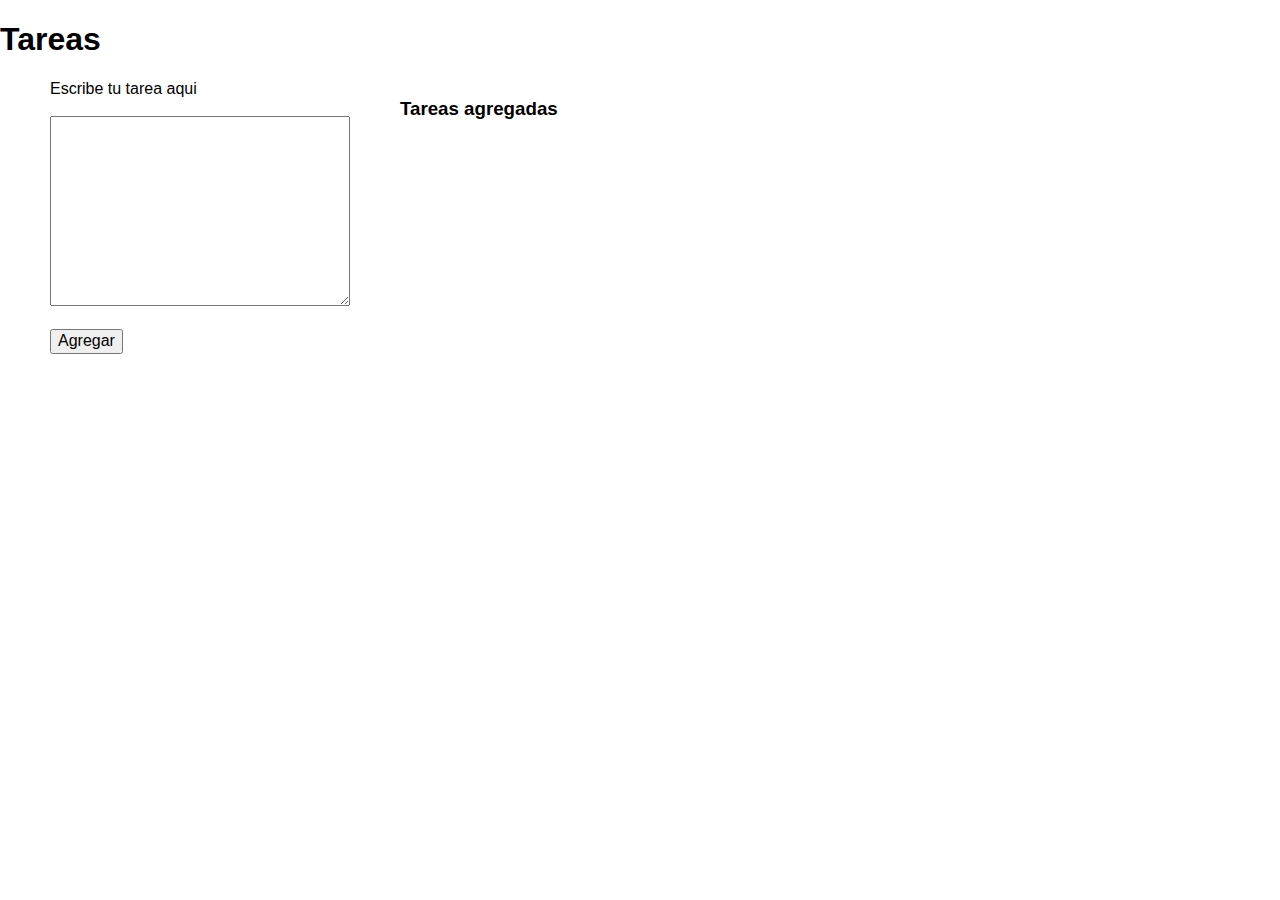
<file: CRUDV2/index.html>
<!DOCTYPE html>
<html lang="en">
<head>
    <meta charset="UTF-8">
    <meta http-equiv="X-UA-Compatible" content="IE=edge">
    <meta name="viewport" content="width=device-width, initial-scale=1.0">
    <link rel="stylesheet" href="https://cdnjs.cloudflare.com/ajax/libs/font-awesome/5.15.4/css/all.min.css" />
<link rel="stylesheet" href="./styles/style.css">
<link rel="stylesheet" href="./styles/normailize.css">
    <title>CRUDV2</title>
</head>
<body>
    <h1>Tareas</h1>
    <div class="container">
        <div class="izquierda"></div>
        <form id="form" action="">
            <label for="post">Escribe tu tarea aqui</label>
            <br><br>
            <textarea name="post" id="input" cols="30" rows="10"></textarea>
            <br><br>
            <div id="msg"></div>
            <button type="submit" >Agregar</button>
        </form>


        <div class="derecha">
            <h3>Tareas agregadas</h3>
            <div id="posts">
                <!-- <div>
                    ejemplo de maquetacion 
                    <p>Tarea 1</p>
                    <span class="options">
                        <i class="fas fa-edit"></i>
                        <i class="fas fa-trash-alt"></i>
                    </span>
                </div>
            
          
                <div>
                    <p>Tarea 1</p>
                    <span class="options">
                        <i class="fas fa-edit"></i>
                        <i class="fas fa-trash-alt"></i>
                    </span>
                </div>
            </div> -->
        </div><!-- fin derecha -->
              
            
    
        
    </div>
<script src="./js/appPrueba.js"></script>
</body>
</html>
</file>
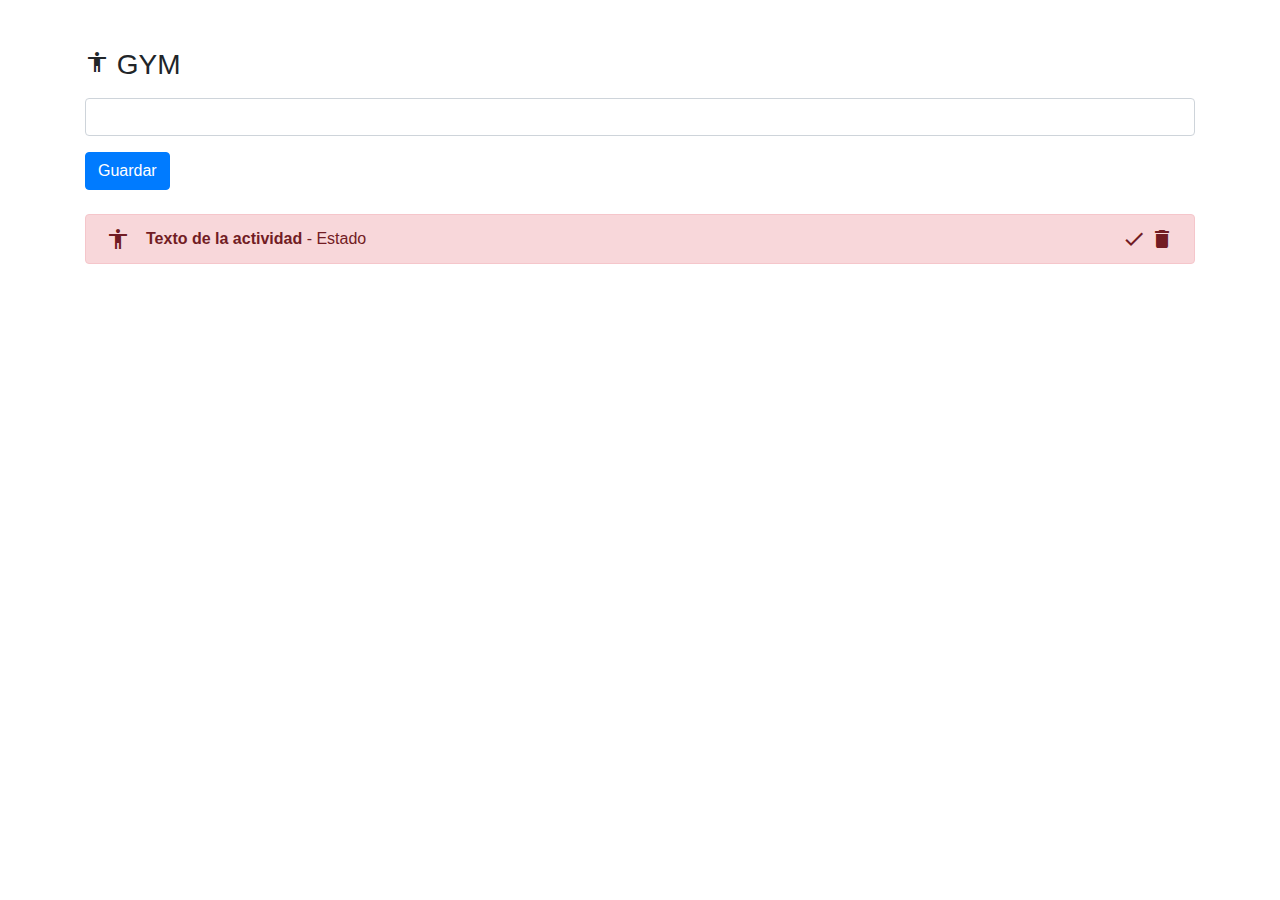
<file: CRUDV3/index.html>
<!DOCTYPE html>
<html lang="en">
  <head>
    <!-- Required meta tags -->
    <meta charset="utf-8" />
    <meta
      name="viewport"
      content="width=device-width, initial-scale=1, shrink-to-fit=no"
    />

    <!-- Bootstrap CSS -->
    <link
      rel="stylesheet"
      href="https://cdn.jsdelivr.net/npm/bootstrap@4.3.1/dist/css/bootstrap.min.css"
      integrity="sha384-ggOyR0iXCbMQv3Xipma34MD+dH/1fQ784/j6cY/iJTQUOhcWr7x9JvoRxT2MZw1T"
      crossorigin="anonymous"
    />
    <link
      href="https://fonts.googleapis.com/icon?family=Material+Icons"
      rel="stylesheet"
    />
    <title>CrudV3</title>
  </head>
  <body>
    <div class="container mt-5">
      
        <h3>
          <i class="material-icons"> accessibility </i>
          GYM</h3>

        <form id="formulario">
          <input type="text" id="actividad" class="form-control my-3" />
          <button type="submit" class="btn btn-primary">Guardar</button>
        </form>

        
        <div id="listaActividades " class="mt-4">     
          <div class="alert alert-danger" role="alert">
            <i class="material-icons float-left mr-3"> 
              accessibility </i>
            <b>Texto de la actividad</b> - Estado
            <span class="float-right">
              <i class="material-icons"> 
                done 
              </i>
              <i class="material-icons"> 
                delete 
              </i>
            </span>
          </div>
          
        </div>
   
    </div> 



    <!-- Optional JavaScript -->
    <!-- jQuery first, then Popper.js, then Bootstrap JS -->
    
    <script
      src="https://code.jquery.com/jquery-3.3.1.slim.min.js"
      integrity="sha384-q8i/X+965DzO0rT7abK41JStQIAqVgRVzpbzo5smXKp4YfRvH+8abtTE1Pi6jizo"
      crossorigin="anonymous"
    ></script>
    <script
      src="https://cdn.jsdelivr.net/npm/popper.js@1.14.7/dist/umd/popper.min.js"
      integrity="sha384-UO2eT0CpHqdSJQ6hJty5KVphtPhzWj9WO1clHTMGa3JDZwrnQq4sF86dIHNDz0W1"
      crossorigin="anonymous"
    ></script> 
    <script
      src="https://cdn.jsdelivr.net/npm/bootstrap@4.3.1/dist/js/bootstrap.min.js"
      integrity="sha384-JjSmVgyd0p3pXB1rRibZUAYoIIy6OrQ6VrjIEaFf/nJGzIxFDsf4x0xIM+B07jRM"
      crossorigin="anonymous"
    ></script> 
    <script src="./js/app.js"></script>
  </body>
</html>
</file>
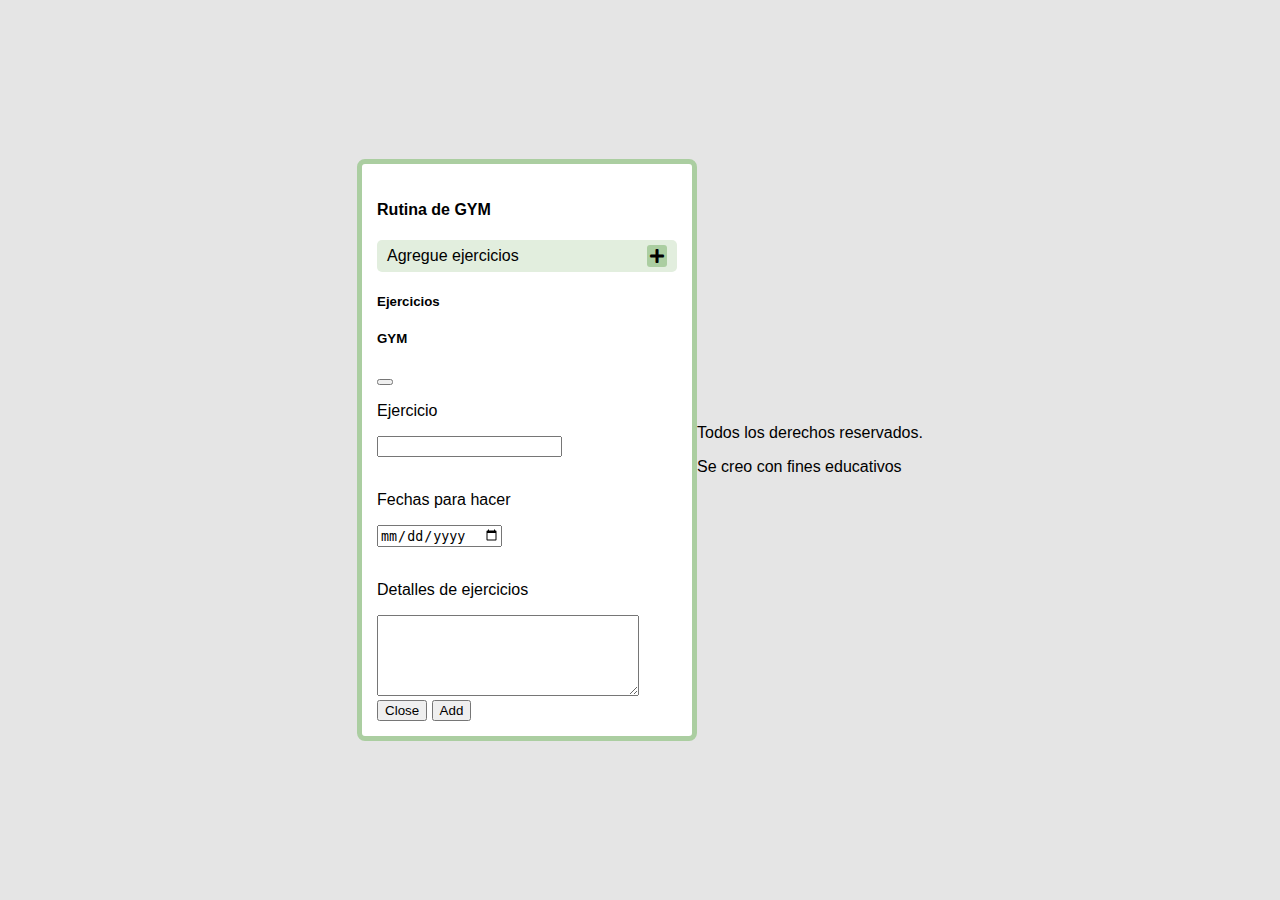
<file: CRUDV4/index.html>
<!DOCTYPE html>
<html lang="en">
  <head>
    <meta charset="UTF-8" />
    <meta http-equiv="X-UA-Compatible" content="IE=edge" />
    <meta name="viewport" content="width=device-width, initial-scale=1.0" />
    <link rel="stylesheet" href="./css/style.css" />
    <link
      href="https://cdn.jsdelivr.net/npm/bootstrap@5.1.3/dist/css/bootstrap.min.css"
      rel="stylesheet"
      integrity="sha384-1BmE4kWBq78iYhFldvKuhfTAU6auU8tT94WrHftjDbrCEXSU1oBoqyl2QvZ6jIW3"
      crossorigin="anonymous"
    />
    <link
      rel="stylesheet"
      href="https://cdnjs.cloudflare.com/ajax/libs/font-awesome/5.15.4/css/all.min.css"
    />
    <script
      src="https://cdn.jsdelivr.net/npm/bootstrap@5.1.3/dist/js/bootstrap.bundle.min.js"
      integrity="sha384-ka7Sk0Gln4gmtz2MlQnikT1wXgYsOg+OMhuP+IlRH9sENBO0LRn5q+8nbTov4+1p"
      crossorigin="anonymous"
    ></script>
    <title>CRUDV4</title>
  </head>
  <body>
    <div class="app">
      <h4 class="mb-3">Rutina de GYM</h4>

      <div id="addNew" data-bs-toggle="modal" data-bs-target="#form">
        <span>Agregue ejercicios</span>
        <i class="fas fa-plus"></i>
      </div>
      <h5 class="text-center my-3">Ejercicios</h5>

      <!-- Modal -->
      <form
        class="modal fade"
        id="form"
        tabindex="-1"
        aria-labelledby="exampleModalLabel"
        aria-hidden="true"
      >
        <div class="modal-dialog">
          <div class="modal-content">
            <div class="modal-header">
              <h5 class="modal-title" id="exampleModalLabel">GYM</h5>
              <button
                type="button"
                class="btn-close"
                data-bs-dismiss="modal"
                aria-label="Close"
              ></button>
            </div>
            <div class="modal-body">
              <p>Ejercicio</p>
              <input type="text" class="form-control" name="" id="textInput" />
              <div id="msg"></div>
              <br />
              <p>Fechas para hacer</p>
              <input type="date" class="form-control" name="" id="dateInput" />
              <div id="msgDate" ></div>
              <br />
              <p>Detalles de ejercicios</p>
              <textarea
                name=""
                class="form-control"
                id="textarea"
                cols="30"
                rows="5"
              ></textarea>
              <div id="msgText" ></div>
            </div>
            <div class="modal-footer">
              <button
                type="button"
                class="btn btn-secondary"
                data-bs-dismiss="modal"
              >
                Close
              </button>
              <button type="submit" id="add" class="btn btn-primary">
                Add
              </button>
            </div>
          </div>
        </div>
      </form>
      <div id="tasks"></div>
    </div>
  </body>
  <script src="./js/app.js"></script>
  <footer class="fixed-bottom text-justify d-flex justify-content-center">
    
      <p>Todos los derechos reservados.</p>
      <p> Se creo con fines educativos</p>
    
  </footer>
</html>
</file>
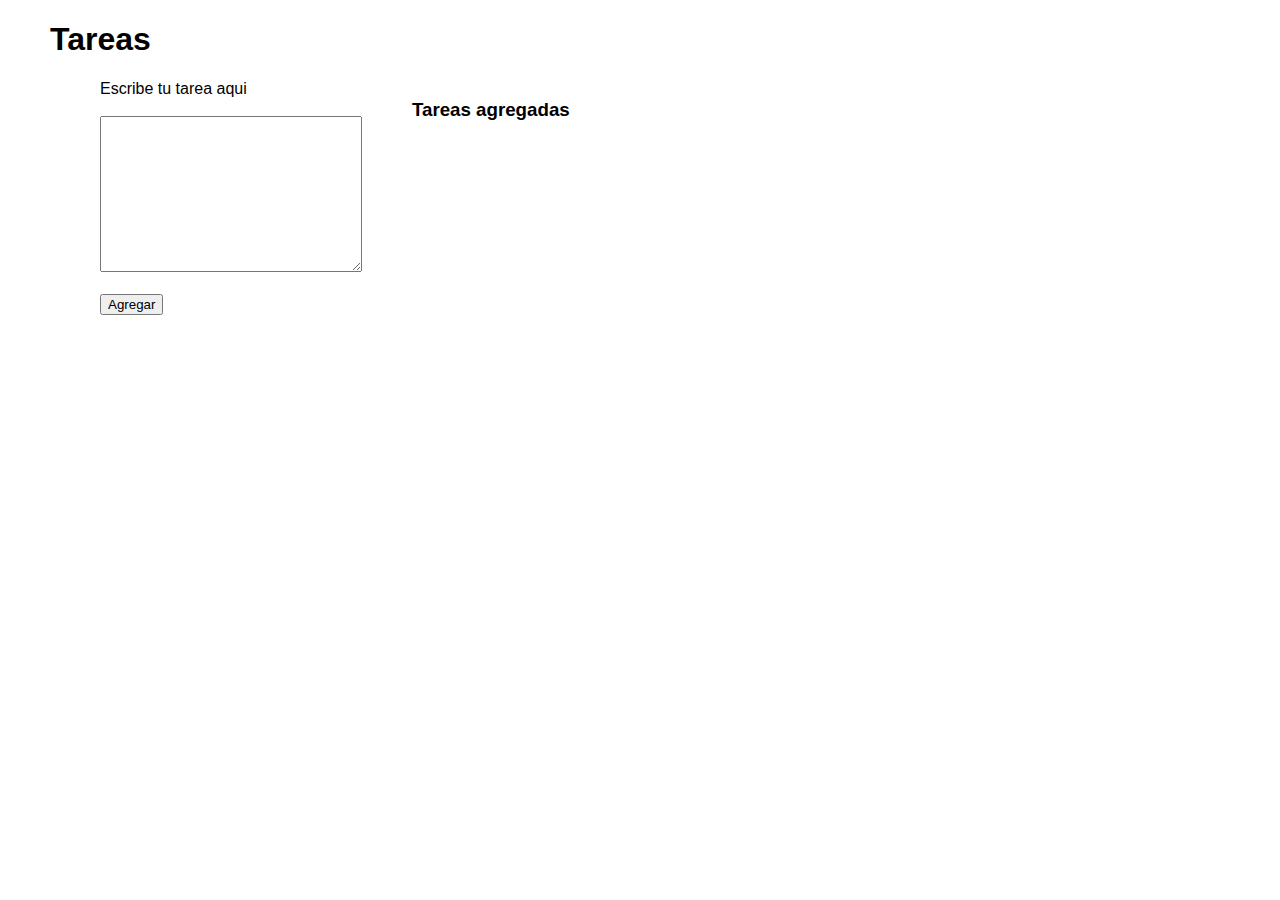
<file: prueba/index.html>
<!DOCTYPE html>
<html lang="en">
<head>
    <meta charset="UTF-8">
    <meta http-equiv="X-UA-Compatible" content="IE=edge">
    <meta name="viewport" content="width=device-width, initial-scale=1.0">
    <link rel="stylesheet" href="https://cdnjs.cloudflare.com/ajax/libs/font-awesome/5.15.4/css/all.min.css" />
<link rel="stylesheet" href="style.css">
    <title>Prueba</title>
</head>
<body>
    <h1>Tareas</h1>
    <div class="container">
        <div class="izquierda"></div>
        <form id="form" action="">
            <label for="post">Escribe tu tarea aqui</label>
            <br><br>
            <textarea name="post" id="input" cols="30" rows="10"></textarea>
            <br><br>
            <div id="msg"></div>
            <button type="submit" >Agregar</button>
        </form>


        <div class="derecha">
            <h3>Tareas agregadas</h3>
            <div id="posts">
                <!-- <div>
                    ejemplo de maquetacion 
                    <p>Tarea 1</p>
                    <span class="options">
                        <i class="fas fa-edit"></i>
                        <i class="fas fa-trash-alt"></i>
                    </span>
                </div>
            
          
                <div>
                    <p>Tarea 1</p>
                    <span class="options">
                        <i class="fas fa-edit"></i>
                        <i class="fas fa-trash-alt"></i>
                    </span>
                </div>
            </div> -->
        </div><!-- fin derecha -->
              
            
    
        
    </div>
<script src="appPrueba.js"></script>
</body>
</html>
</file>
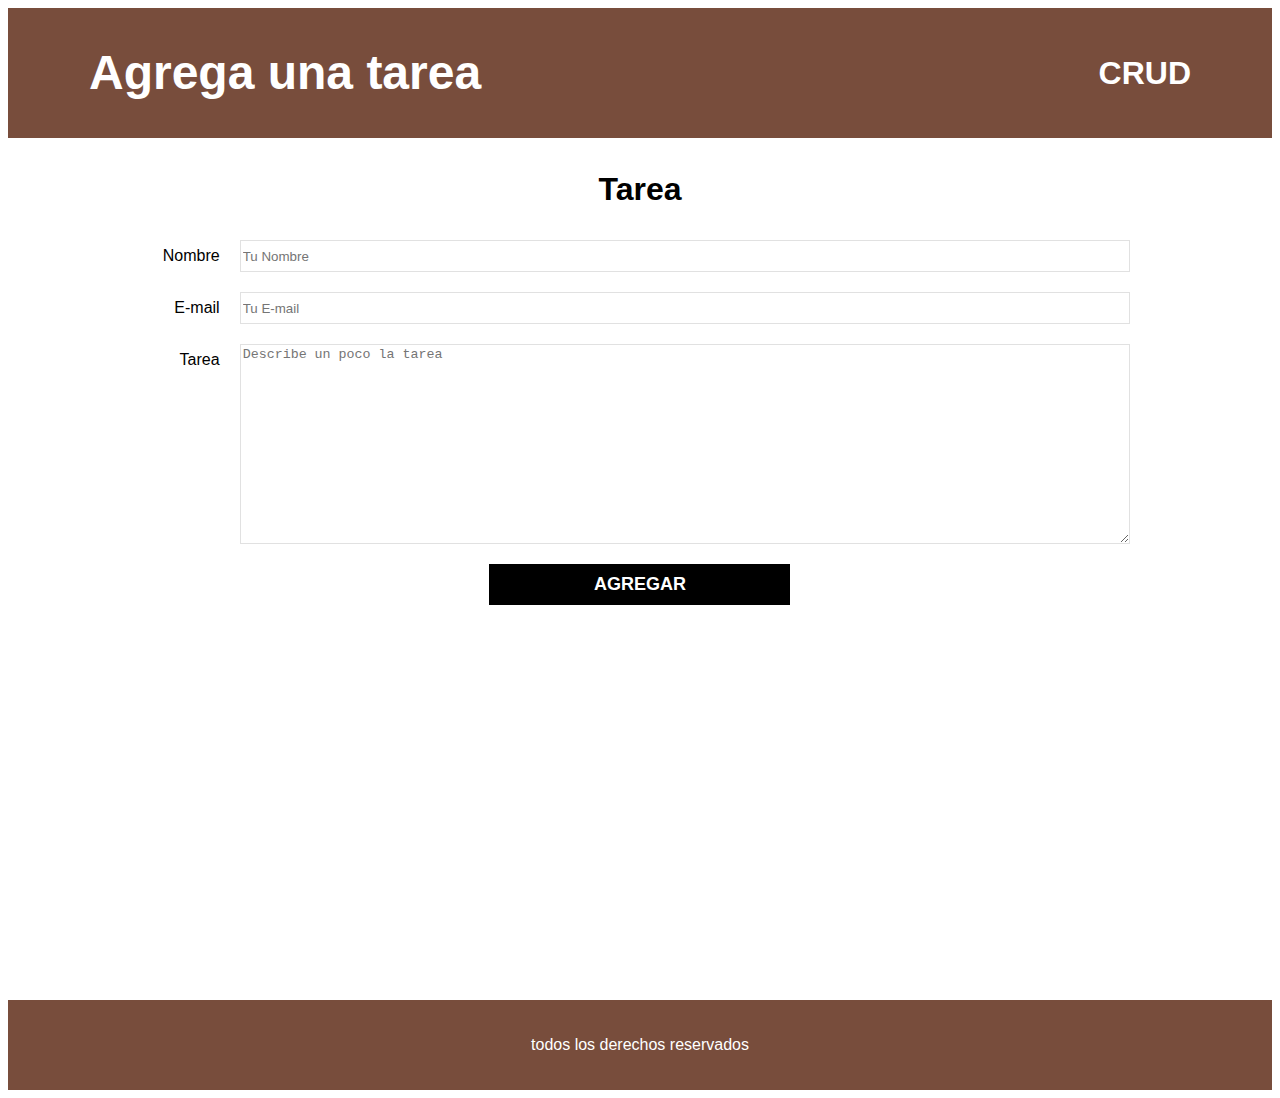
<file: CRUDV1/indexv1.html>
<!DOCTYPE html>
<html lang="en">
  <head>
    <meta charset="UTF-8" />
    <meta http-equiv="X-UA-Compatible" content="IE=edge" />
    <meta name="viewport" content="width=device-width, initial-scale=1.0" />
    <!-- <link href="https://fonts.googleapis.com/css2?family=Open+Sans&family=PT+Sans:wght@400;700&display=swap" rel="stylesheet"> -->
    <link rel="stylesheet" href="./css/styles.css" />
    <title>Document</title>
  </head>
  <body>
    <header class="encabezado">
      <h1 class="formato">Agrega una tarea</h1>
      <h3 class="formato">CRUD</h3>
    </header>

    <main class="contenedor">
      <h3 class="centrar-texto">Tarea</h3>

      <form class="formulario">
        <div class="campo">
          <label class="campo__label" for="nombre">Nombre</label>
          <input
            class="campo__field"
            type="text"
            placeholder="Tu Nombre"
            id="nombre"
          />
        </div>
        <div class="campo">
          <label class="campo__label" for="email">E-mail</label>
          <input
            class="campo__field"
            type="email"
            placeholder="Tu E-mail"
            id="email"
          />
        </div>
        <div class="campo">
          <label class="campo__label" for="mensaje">Tarea</label>
          <textarea
            placeholder="Describe un poco la tarea"
            class="campo__field campo__field--textarea"
            id="mensaje"
          ></textarea>
        </div>
        <div id="msg"></div>
        <div class="campo">
          <input
            onclick="agregaTarea()"
            value="Agregar"
            class="boton boton--primario"
          />
        </div>
      </form>
      <div id="posts">
        <!-- <div>
                    ejemplo de maquetacion 
                    <p>Tarea 1</p>
                    <span class="options">
                        <i class="fas fa-edit"></i>
                        <i class="fas fa-trash-alt"></i>
                    </span>
                </div>
            
          
                <div>
                    <p>Tarea 1</p>
                    <span class="options">
                        <i class="fas fa-edit"></i>
                        <i class="fas fa-trash-alt"></i>
                    </span>
                </div>
            </div> -->
      </div>
      <!-- fin derecha -->
    </main>
    <footer class="pie-de-pagina">
      <p class="centrar-texto">todos los derechos reservados</p>
    </footer>
    <script src="./js/app.js"></script>
  </body>
</html>
</file>
<file: CRUDV2/styles/style.css>
body {
  font-family: sans-serif;
  margin: 0 50px;
}

.container {
  display: flex;
  gap: 50px;
}

#posts {
  width: 400px;
}

i {
  cursor: pointer;
}

#posts div {
  display: flex;
  align-items: center;
  justify-content: space-between;
}

.options {
  display: flex;
  gap: 25px;
}

#msg {
  color: red;
}
</file>
<file: CRUDV4/css/style.css>
body {
  font-family: sans-serif;
  margin: 0 50px;
  background-color: #e5e5e5;
  /* overflow: hidden; */
  display: flex;
  justify-content: center;
  align-items: center;
  height: 100vh;
}
.app {
  background-color: #fff;
  width: 300px;
  height: auto;
  border: 5px solid #abcea1;
  border-radius: 8px;
  padding: 15px;
}
#addNew {
  display: flex;
  justify-content: space-between;
  align-items: center;
  background-color: rgba(171, 206, 161, 0.35);
  padding: 5px 10px;
  border-radius: 5px;
  cursor: pointer;
}
.fa-plus {
  background-color: #abcea1;
  padding: 3px;
  border-radius: 3px;
}
#msg , #msgDate, #msgText {
  color: red;
}
#tasks {
  display: grid;
  grid-template-columns: 1fr;
  gap: 14px;
}

#tasks div {
  border: 3px solid #abcea1;
  background-color: #e2eede;
  border-radius: 6px;
  padding: 5px;
  display: grid;
  gap: 4px;
}
#tasks div .options {
  justify-self: center;
  display: flex;
  gap: 20px;
}

#tasks div .options i {
  cursor: pointer;
}
.derechos{
  display: flex;
  padding: 1rem;
  
}
</file>
<file: prueba/style.css>
body {
  font-family: sans-serif;
  margin: 0 50px;
}

.container {
  display: flex;
  gap: 50px;
}

#posts {
  width: 400px;
}

i {
  cursor: pointer;
}

#posts div {
  display: flex;
  align-items: center;
  justify-content: space-between;
}

.options {
  display: flex;
  gap: 25px;
}

#msg {
  color: red;
}
</file>
<file: CRUDV1/css/styles.css>
:root {
  --fuenteHeading: "PT Sans", sans-serif;
  --fuenteParrafos: "Open Sans", sans-serif;

  --primario: #784d3c;
  --gris: #e1e1e1;
  --blanco: #ffffff;
  --negro: #000000;
  --form: #3ea3ab;
}
html {
  box-sizing: border-box;
  font-size: 62.5%; /* 1 rem = 10px */
}
*,
*:before,
*:after {
  box-sizing: inherit;
}
body {
  font-family: var(--fuenteParrafos);
  font-size: 1.6rem;
  line-height: 2;
}
/** Globales **/
.contenedor {
  width: min(90%, 120rem);
  margin: 0 auto;
  align-items: center;
}
a {
  text-decoration: none;
}
h1,
h2,
h3,
h4 {
  font-family: var(--fuenteHeading);
  line-height: 1.2;
}
h1 {
  font-size: 4.8rem;
}
h2 {
  font-size: 4rem;
}
h3 {
  font-size: 3.2rem;
}
h4 {
  font-size: 2.8rem;
}
img {
  max-width: 100%;
}
/** Utilidades **/
.no-margin {
  margin: 0;
}
.no-padding {
  padding: 0;
}
.centrar-texto {
  text-align: center;
}

.encabezado,
.pie-de-pagina {
  background-color: var(--primario);
  display: flex;
  justify-content: space-between;
  align-items: center;
  color: var(--blanco);
  padding: 4px 9vh;
}

.formulario {
  background-color: var(--blanco);
  margin: -5rem auto 0 auto;
  width: 95%;
  padding: 5rem;
  height: 90vh;
}
.campo {
  display: flex;
  justify-content: center;
  margin-bottom: 2rem;
}
.campo__label {
  flex: 0 0 9rem;
  text-align: right;
  padding-right: 2rem;
}
.campo__field {
  flex: 1;
  border: 1px solid var(--gris);
}
.campo__field--textarea {
  height: 20rem;
}
.boton {
  display: block;
  font-family: var(--fuenteHeading);
  color: var(--blanco);
  text-align: center;
  padding: 1rem 3rem;
  font-size: 1.8rem;
  text-transform: uppercase;
  font-weight: 700;
  margin-bottom: 2rem;
  border: none;
}
@media (max-width: 768px) {
  .encabezado {
    flex-direction: column;
  }
  .formato {
    font-size: 2rem;
  }
.formulario {
  height: calc(98% - 2rem)
}

}
.pie-de-pagina {
  display: flex;
  justify-content: center;
  height: 10vh;
  /* margin-top: 20rem; */
}

.boton:hover {
  cursor: pointer;
}
.boton--primario {
  background-color: var(--negro);
}
.options {
  display: flex;
  gap: 25px;
}

#msg {
  color: red;
}
</file>
<file: CRUDV2/styles/normailize.css>
/*! normalize.css v8.0.1 | MIT License | github.com/necolas/normalize.css */

/* Document
   ========================================================================== */

/**
 * 1. Correct the line height in all browsers.
 * 2. Prevent adjustments of font size after orientation changes in iOS.
 */

 html {
    line-height: 1.15; /* 1 */
    -webkit-text-size-adjust: 100%; /* 2 */
  }
  
  /* Sections
     ========================================================================== */
  
  /**
   * Remove the margin in all browsers.
   */
  
  body {
    margin: 0;
  }
  
  /**
   * Render the `main` element consistently in IE.
   */
  
  main {
    display: block;
  }
  
  /**
   * Correct the font size and margin on `h1` elements within `section` and
   * `article` contexts in Chrome, Firefox, and Safari.
   */
  
  h1 {
    font-size: 2em;
    margin: 0.67em 0;
  }
  
  /* Grouping content
     ========================================================================== */
  
  /**
   * 1. Add the correct box sizing in Firefox.
   * 2. Show the overflow in Edge and IE.
   */
  
  hr {
    box-sizing: content-box; /* 1 */
    height: 0; /* 1 */
    overflow: visible; /* 2 */
  }
  
  /**
   * 1. Correct the inheritance and scaling of font size in all browsers.
   * 2. Correct the odd `em` font sizing in all browsers.
   */
  
  pre {
    font-family: monospace, monospace; /* 1 */
    font-size: 1em; /* 2 */
  }
  
  /* Text-level semantics
     ========================================================================== */
  
  /**
   * Remove the gray background on active links in IE 10.
   */
  
  a {
    background-color: transparent;
  }
  
  /**
   * 1. Remove the bottom border in Chrome 57-
   * 2. Add the correct text decoration in Chrome, Edge, IE, Opera, and Safari.
   */
  
  abbr[title] {
    border-bottom: none; /* 1 */
    text-decoration: underline; /* 2 */
    text-decoration: underline dotted; /* 2 */
  }
  
  /**
   * Add the correct font weight in Chrome, Edge, and Safari.
   */
  
  b,
  strong {
    font-weight: bolder;
  }
  
  /**
   * 1. Correct the inheritance and scaling of font size in all browsers.
   * 2. Correct the odd `em` font sizing in all browsers.
   */
  
  code,
  kbd,
  samp {
    font-family: monospace, monospace; /* 1 */
    font-size: 1em; /* 2 */
  }
  
  /**
   * Add the correct font size in all browsers.
   */
  
  small {
    font-size: 80%;
  }
  
  /**
   * Prevent `sub` and `sup` elements from affecting the line height in
   * all browsers.
   */
  
  sub,
  sup {
    font-size: 75%;
    line-height: 0;
    position: relative;
    vertical-align: baseline;
  }
  
  sub {
    bottom: -0.25em;
  }
  
  sup {
    top: -0.5em;
  }
  
  /* Embedded content
     ========================================================================== */
  
  /**
   * Remove the border on images inside links in IE 10.
   */
  
  img {
    border-style: none;
  }
  
  /* Forms
     ========================================================================== */
  
  /**
   * 1. Change the font styles in all browsers.
   * 2. Remove the margin in Firefox and Safari.
   */
  
  button,
  input,
  optgroup,
  select,
  textarea {
    font-family: inherit; /* 1 */
    font-size: 100%; /* 1 */
    line-height: 1.15; /* 1 */
    margin: 0; /* 2 */
  }
  
  /**
   * Show the overflow in IE.
   * 1. Show the overflow in Edge.
   */
  
  button,
  input { /* 1 */
    overflow: visible;
  }
  
  /**
   * Remove the inheritance of text transform in Edge, Firefox, and IE.
   * 1. Remove the inheritance of text transform in Firefox.
   */
  
  button,
  select { /* 1 */
    text-transform: none;
  }
  
  /**
   * Correct the inability to style clickable types in iOS and Safari.
   */
  
  button,
  [type="button"],
  [type="reset"],
  [type="submit"] {
    -webkit-appearance: button;
  }
  
  /**
   * Remove the inner border and padding in Firefox.
   */
  
  button::-moz-focus-inner,
  [type="button"]::-moz-focus-inner,
  [type="reset"]::-moz-focus-inner,
  [type="submit"]::-moz-focus-inner {
    border-style: none;
    padding: 0;
  }
  
  /**
   * Restore the focus styles unset by the previous rule.
   */
  
  button:-moz-focusring,
  [type="button"]:-moz-focusring,
  [type="reset"]:-moz-focusring,
  [type="submit"]:-moz-focusring {
    outline: 1px dotted ButtonText;
  }
  
  /**
   * Correct the padding in Firefox.
   */
  
  fieldset {
    padding: 0.35em 0.75em 0.625em;
  }
  
  /**
   * 1. Correct the text wrapping in Edge and IE.
   * 2. Correct the color inheritance from `fieldset` elements in IE.
   * 3. Remove the padding so developers are not caught out when they zero out
   *    `fieldset` elements in all browsers.
   */
  
  legend {
    box-sizing: border-box; /* 1 */
    color: inherit; /* 2 */
    display: table; /* 1 */
    max-width: 100%; /* 1 */
    padding: 0; /* 3 */
    white-space: normal; /* 1 */
  }
  
  /**
   * Add the correct vertical alignment in Chrome, Firefox, and Opera.
   */
  
  progress {
    vertical-align: baseline;
  }
  
  /**
   * Remove the default vertical scrollbar in IE 10+.
   */
  
  textarea {
    overflow: auto;
  }
  
  /**
   * 1. Add the correct box sizing in IE 10.
   * 2. Remove the padding in IE 10.
   */
  
  [type="checkbox"],
  [type="radio"] {
    box-sizing: border-box; /* 1 */
    padding: 0; /* 2 */
  }
  
  /**
   * Correct the cursor style of increment and decrement buttons in Chrome.
   */
  
  [type="number"]::-webkit-inner-spin-button,
  [type="number"]::-webkit-outer-spin-button {
    height: auto;
  }
  
  /**
   * 1. Correct the odd appearance in Chrome and Safari.
   * 2. Correct the outline style in Safari.
   */
  
  [type="search"] {
    -webkit-appearance: textfield; /* 1 */
    outline-offset: -2px; /* 2 */
  }
  
  /**
   * Remove the inner padding in Chrome and Safari on macOS.
   */
  
  [type="search"]::-webkit-search-decoration {
    -webkit-appearance: none;
  }
  
  /**
   * 1. Correct the inability to style clickable types in iOS and Safari.
   * 2. Change font properties to `inherit` in Safari.
   */
  
  ::-webkit-file-upload-button {
    -webkit-appearance: button; /* 1 */
    font: inherit; /* 2 */
  }
  
  /* Interactive
     ========================================================================== */
  
  /*
   * Add the correct display in Edge, IE 10+, and Firefox.
   */
  
  details {
    display: block;
  }
  
  /*
   * Add the correct display in all browsers.
   */
  
  summary {
    display: list-item;
  }
  
  /* Misc
     ========================================================================== */
  
  /**
   * Add the correct display in IE 10+.
   */
  
  template {
    display: none;
  }
  
  /**
   * Add the correct display in IE 10.
   */
  
  [hidden] {
    display: none;
  }
</file>
